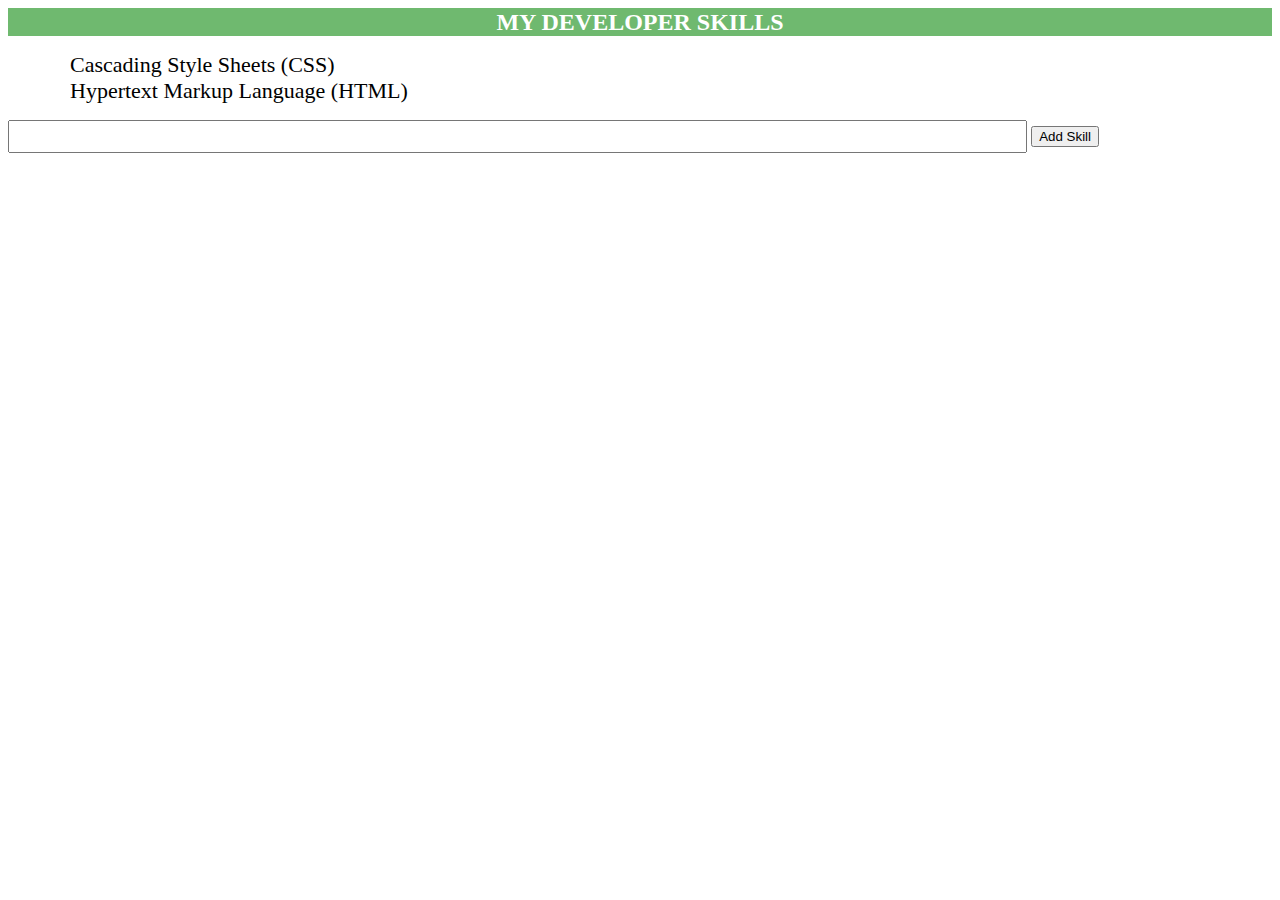
<file: dev-skills-lab/index.html>
<!DOCTYPE html>
<html lang="en">
<head>
    <meta charset="UTF-8">
    <meta http-equiv="X-UA-Compatible" content="IE=edge">
    <meta name="viewport" content="width=device-width, initial-scale=1.0">
    <link rel="stylesheet" href="./css/style.css">
    <script
    src="https://code.jquery.com/jquery-3.6.0.js"
    integrity="sha256-H+K7U5CnXl1h5ywQfKtSj8PCmoN9aaq30gDh27Xc0jk="
    crossorigin="anonymous"></script>
    <script defer src=" ./js/script.js"></script>
    <title>Dev Skills Lab</title>

</head>
<body>
    <div id="roof">

        <h2 id="sub-heading">MY DEVELOPER SKILLS</h2>
        <div id="skills-display">
        <ul id="skill-list">
         <li class ="list-item">Cascading Style Sheets (CSS)</li>
         <li class ="list-item">Hypertext Markup Language (HTML)</li>

        </ul>
        </div>

        <div id="enter>"
<form>
   <input type="text" id="skill-input"> <button type="submit"> <i class="search"></i>Add Skill</button>
    </form>
    </div>
</body>
     <main>
       
     </main>
</html>
</file>
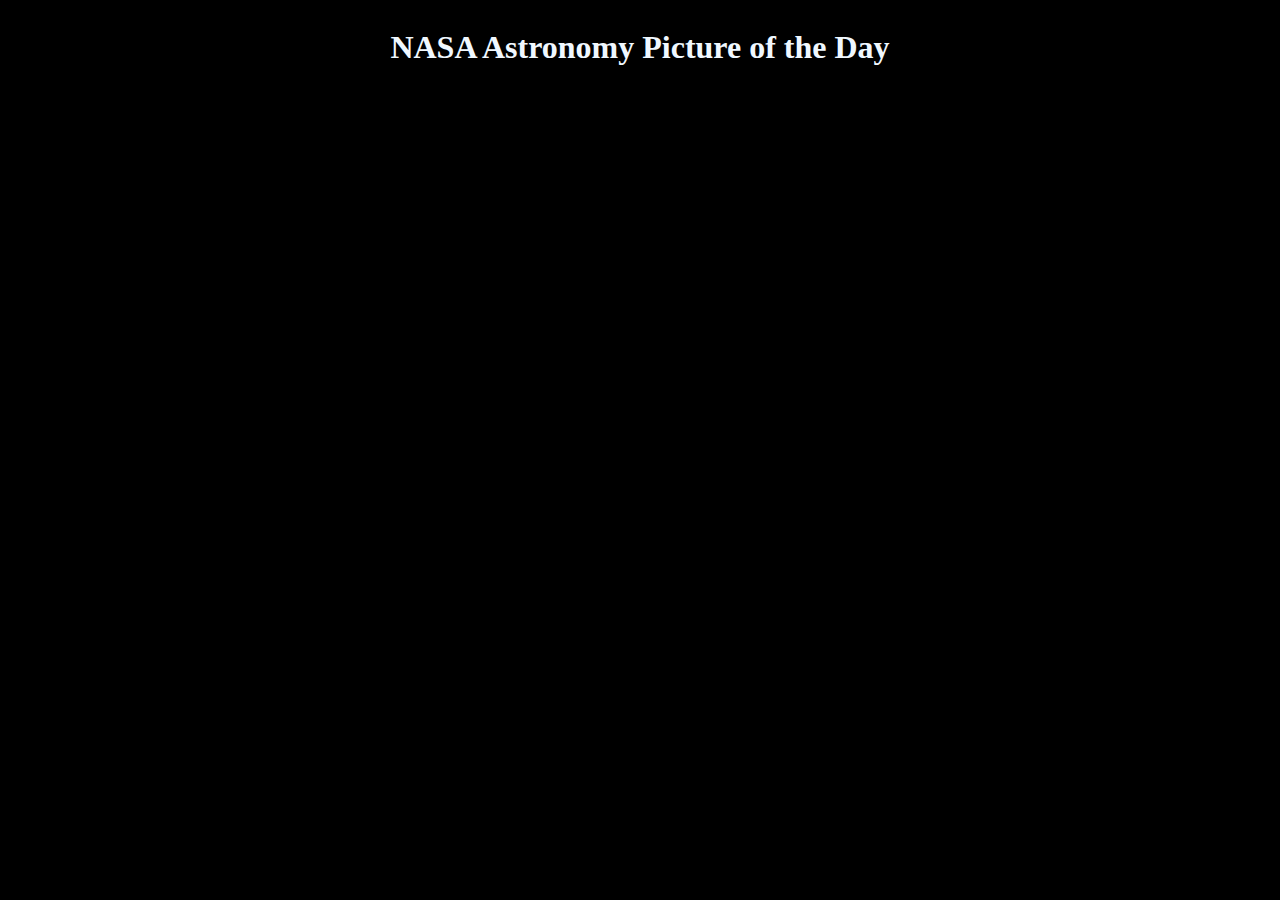
<file: nasa-api/index.html>
<!DOCTYPE html>
<html lang="en">
<head>
  <meta charset="UTF-8">
  <meta http-equiv="X-UA-Compatible" content="IE=edge">
  <meta name="viewport" content="width=device-width, initial-scale=1.0">
  <link rel="stylesheet" href="style.css">
  <script
  src="https://code.jquery.com/jquery-3.6.0.js"
  integrity="sha256-H+K7U5CnXl1h5ywQfKtSj8PCmoN9aaq30gDh27Xc0jk="
  crossorigin="anonymous"></script>
  <script defer src="script.js"></script>
  <title>NASA APOD</title>
</head>
<body>
  <header>
    <h1>NASA Astronomy Picture of the Day</h1>
  </header>
  <main>
    <div class="image-container">
<!-- this will be our image -->
    </div>
    <div class="image-data">
<!-- this will be our text data about the image -->
   <h2 id="title"></h2>
  <p id="explanation"></p>
  <p id="copyright"></p>
  <p id="date"></p>




    </div>
  </main>
</body>
</html>
</file>
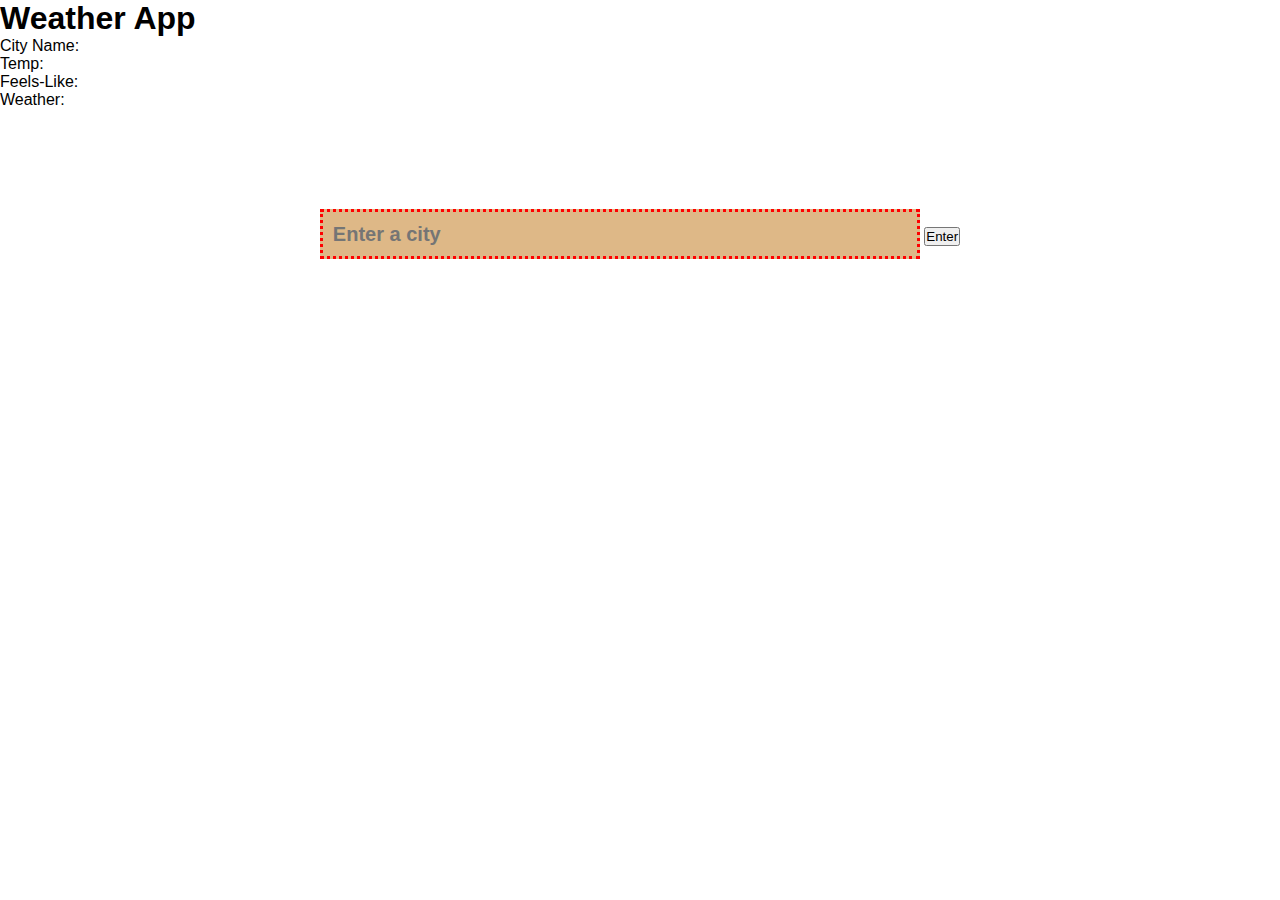
<file: weather-app/index.html>
<!DOCTYPE html>
<html lang="en">
<head>
    <meta charset="UTF-8">
    <meta http-equiv="X-UA-Compatible" content="IE=edge">
    <meta name="viewport" content="width=device-width, initial-scale=1.0">
    <title>Document</title>
    <script
    src="https://code.jquery.com/jquery-3.6.0.js"
    integrity="sha256-H+K7U5CnXl1h5ywQfKtSj8PCmoN9aaq30gDh27Xc0jk="
    crossorigin="anonymous"></script>
  <script src = "./js/app.js" defer></script>
  <link rel="stylesheet"href="./css/styles.css">
</head>
<body>
  <main>
    <h1>Weather App</h1>

    <p>City Name:</p>
    <p id="name"></p>
     <p>Temp:</p>
   <p id="temp"></p>
   <p>Feels-Like:</p>
   <p id="feels_like"></p>
   <p>Weather:</p>
   <p id="weather"></p> 
</main>

        <div class="input">
            <input type="text" class="inputValue" placeholder="Enter a city">
           
          <button class="submit">Enter</button>
           </div>
     <div class="image-container"> </div>
    <!-- this will be our image -->
    
</body>
</html>
</file>
<file: dev-skills-lab/css/style.css>
#sub-heading {
    display:flex;
    justify-content: center;
    align-items: center;
    padding: .5px;
    margin: 0px;
    background-color: rgb(111, 185, 111);
    color: white
}

#skill-display{
    display:flex;
    justify-content: left;
    align-items: center;
    height :auto;

}
#enter{
    display:flex;
    justify-content: center;
    align-items: center;
    height : 2em;
    width:300px;
    border: 3px solid green;
    margin: 0%;
}

#skill-input{
outline: 5px, solid green;
height: 2em;
width: 80%;
}

.delete{
    height: 10px;
    min-width: 10px;
    max-width: 10px;
    width: 10px;
    z-index: 99;
}

.list-item{
    font-size: 22px;
    margin-left: 1em;
    list-style-type: none;
}
form{
    width: 100px;
}
</file>
<file: nasa-api/style.css>
body {
    background-color: black;
    color: aliceblue;
    display: flex;
    flex-direction: column;
    justify-content: center;
    align-items: center;
}

main{
    width: 500px;
    display: flex;
    flex-direction: column;
    justify-content: center;
    align-items: center;
}

.image-container {
    height: 400px;
   
}

img {
    height: 400px;

}

.img-data{
    text-align: center;
}
</file>
<file: weather-app/css/styles.css>
*
{
margin: auto;
padding: 0;
box-sizing: border-box;
}

body{
    font-family:'Gill Sans', 'Gill Sans MT', Calibri, 'Trebuchet MS', sans-serif;

}
.input{
    text-align: center;
    margin: 100px 0;

}

input[type="text"]{
    height: 50px;
    width: 600px;
    background: burlywood;
    font-family:Impact, Haettenschweiler, 'Arial Narrow Bold', sans-serif ;
    font-weight: bold;
    text-decoration-color: black;
    font-size: 20px;
    border: dotted;
    border-color: red;
    padding: 10px 10px;
}

    input[type="submit"]{
            height: 50x;
            width: 100px;
            background: blanchedalmond;
            font-family:Impact, Haettenschweiler, 'Arial Narrow Bold', sans-serif ;
            font-weight: bold;
            text-decoration-color: black;
            font-size: 20px;
            border: dotted;
            border-color: red;

    }
.infocontainer {
    display: flex;
    width: 90%;
    margin: auto;
    justify-content: space-around;
    border: 6px dotted;
}

.imagecontainer main{
    width: 250px;
    height: 342px;
    object-fit: cover;
}
</file>
